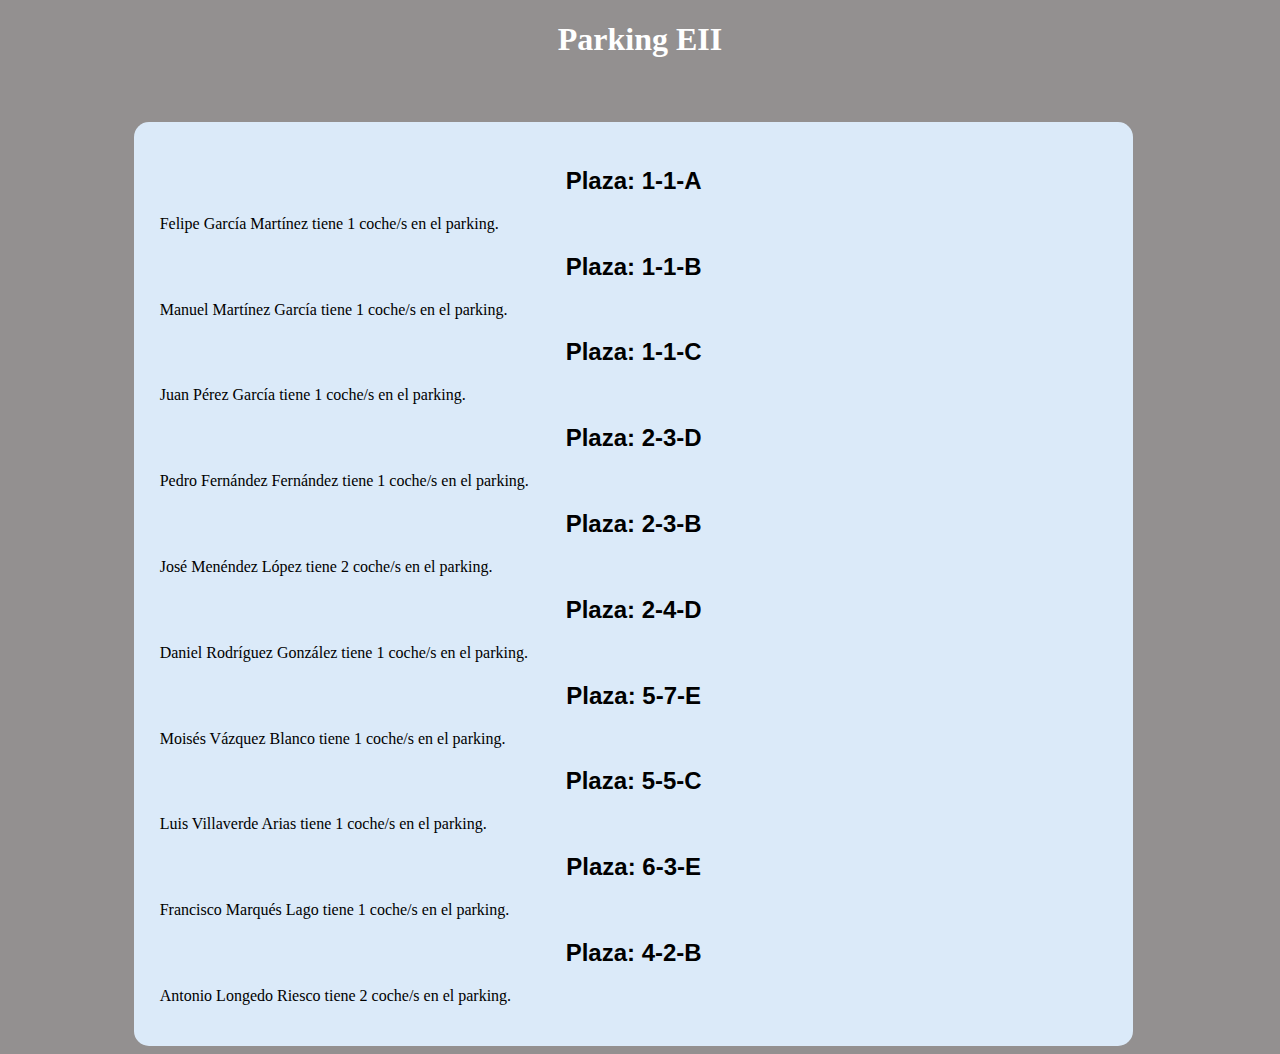
<file: Java/XMLParser/out/index.html>
<!DOCTYPE html>
<html lang='es'>
<head>
<title>Parser XML Java</title>
<meta charset = 'utf-8'>
<link rel='stylesheet' type='text/css' href='estilo.css'>
</head>
<body>
<header>
<h1>Parking EII</h1>
</header>
<section>
<h2> Plaza: 1-1-A</h2>
<article>
<p>Felipe García Martínez tiene 1 coche/s en el parking.</p>
</article>
<h2> Plaza: 1-1-B</h2>
<article>
<p>Manuel Martínez García tiene 1 coche/s en el parking.</p>
</article>
<h2> Plaza: 1-1-C</h2>
<article>
<p>Juan Pérez García tiene 1 coche/s en el parking.</p>
</article>
<h2> Plaza: 2-3-D</h2>
<article>
<p>Pedro Fernández Fernández tiene 1 coche/s en el parking.</p>
</article>
<h2> Plaza: 2-3-B</h2>
<article>
<p>José Menéndez López tiene 2 coche/s en el parking.</p>
</article>
<h2> Plaza: 2-4-D</h2>
<article>
<p>Daniel Rodríguez González tiene 1 coche/s en el parking.</p>
</article>
<h2> Plaza: 5-7-E</h2>
<article>
<p>Moisés Vázquez Blanco tiene 1 coche/s en el parking.</p>
</article>
<h2> Plaza: 5-5-C</h2>
<article>
<p>Luis Villaverde Arias tiene 1 coche/s en el parking.</p>
</article>
<h2> Plaza: 6-3-E</h2>
<article>
<p>Francisco Marqués Lago tiene 1 coche/s en el parking.</p>
</article>
<h2> Plaza: 4-2-B</h2>
<article>
<p>Antonio Longedo Riesco tiene 2 coche/s en el parking.</p>
</article>
</section>
</body>
</html>
</file>
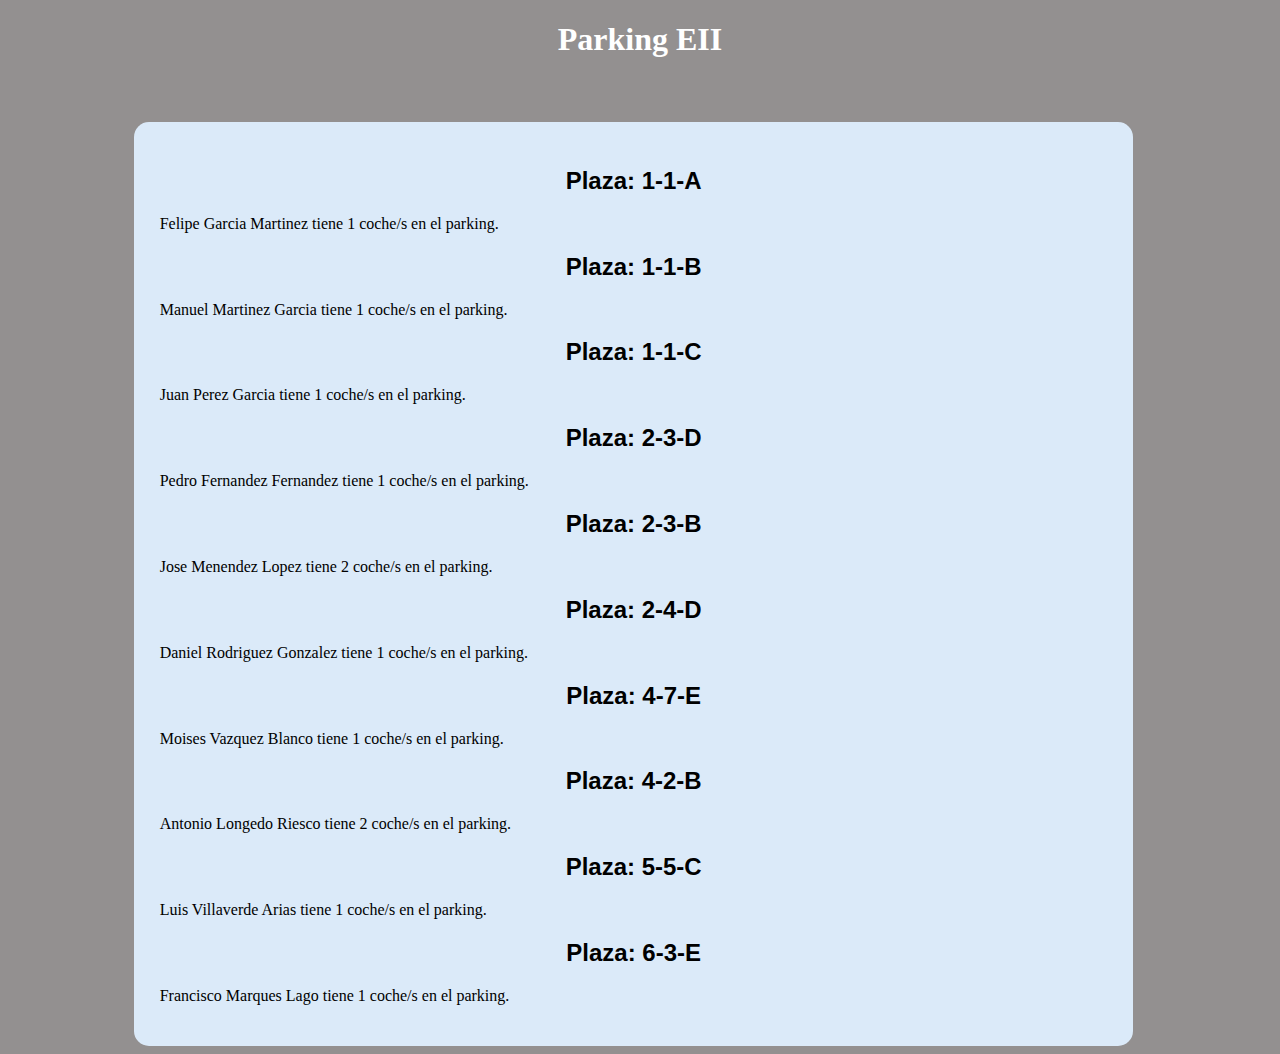
<file: Ruby/XMLParser/out/index.html>
<!DOCTYPE html>
<html lang='es'>
<head>
<title>Parser XML Ruby</title>
<meta charset = 'utf-8'>
<link rel='stylesheet' type='text/css' href='estilo.css'>
</head><body>
<header>
<h1>Parking EII</h1>
</header><section>
<h2> Plaza: 1-1-A</h2>
<article>
<p>Felipe Garcia Martinez tiene 1 coche/s en el parking.</p>
</article>
<h2> Plaza: 1-1-B</h2>
<article>
<p>Manuel Martinez Garcia tiene 1 coche/s en el parking.</p>
</article>
<h2> Plaza: 1-1-C</h2>
<article>
<p>Juan Perez Garcia tiene 1 coche/s en el parking.</p>
</article>
<h2> Plaza: 2-3-D</h2>
<article>
<p>Pedro Fernandez Fernandez tiene 1 coche/s en el parking.</p>
</article>
<h2> Plaza: 2-3-B</h2>
<article>
<p>Jose Menendez Lopez tiene 2 coche/s en el parking.</p>
</article>
<h2> Plaza: 2-4-D</h2>
<article>
<p>Daniel Rodriguez Gonzalez tiene 1 coche/s en el parking.</p>
</article>
<h2> Plaza: 4-7-E</h2>
<article>
<p>Moises Vazquez Blanco tiene 1 coche/s en el parking.</p>
</article>
<h2> Plaza: 4-2-B</h2>
<article>
<p>Antonio Longedo Riesco tiene 2 coche/s en el parking.</p>
</article>
<h2> Plaza: 5-5-C</h2>
<article>
<p>Luis Villaverde Arias tiene 1 coche/s en el parking.</p>
</article>
<h2> Plaza: 6-3-E</h2>
<article>
<p>Francisco Marques Lago tiene 1 coche/s en el parking.</p>
</article>
</section>
</body>
</html>
</file>
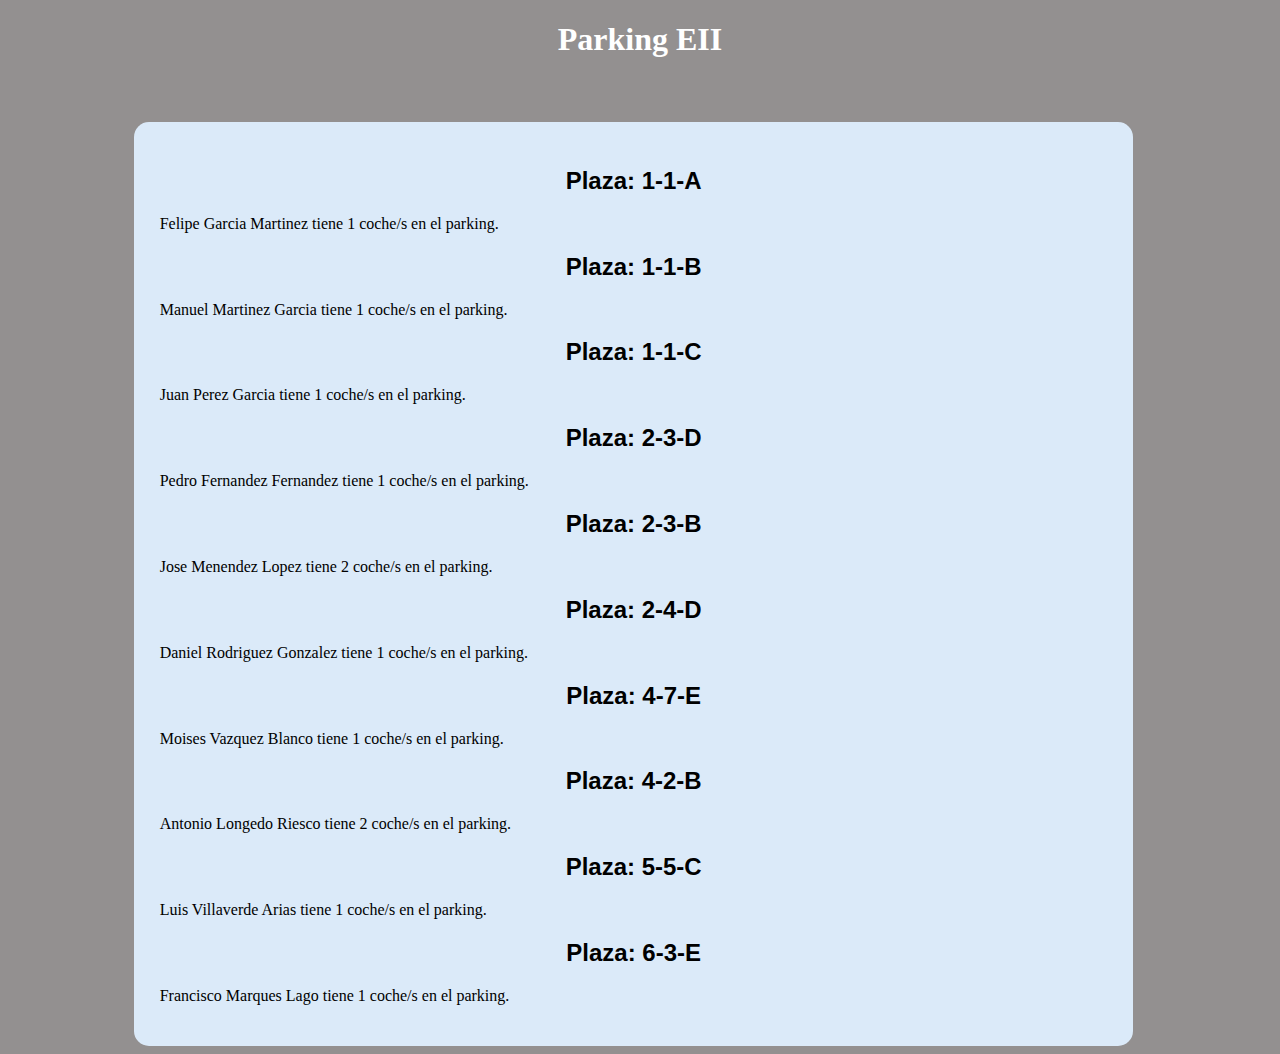
<file: CSharp/XMLParser/XMLParser/out/index.html>
<!DOCTYPE html>
<html lang='es'>
<head>
<title>Parser XML Java</title>
<meta charset = 'utf-8'>
<link rel='stylesheet' type='text/css' href='estilo.css'>
</head>
<body>
<header>
<h1>Parking EII</h1>
</header>
<section>
<h2> Plaza: 1-1-A</h2>
<article>
<p>Felipe Garcia Martinez tiene 1 coche/s en el parking.</p>
</article>
<h2> Plaza: 1-1-B</h2>
<article>
<p>Manuel Martinez Garcia tiene 1 coche/s en el parking.</p>
</article>
<h2> Plaza: 1-1-C</h2>
<article>
<p>Juan Perez Garcia tiene 1 coche/s en el parking.</p>
</article>
<h2> Plaza: 2-3-D</h2>
<article>
<p>Pedro Fernandez Fernandez tiene 1 coche/s en el parking.</p>
</article>
<h2> Plaza: 2-3-B</h2>
<article>
<p>Jose Menendez Lopez tiene 2 coche/s en el parking.</p>
</article>
<h2> Plaza: 2-4-D</h2>
<article>
<p>Daniel Rodriguez Gonzalez tiene 1 coche/s en el parking.</p>
</article>
<h2> Plaza: 4-7-E</h2>
<article>
<p>Moises Vazquez Blanco tiene 1 coche/s en el parking.</p>
</article>
<h2> Plaza: 4-2-B</h2>
<article>
<p>Antonio Longedo Riesco tiene 2 coche/s en el parking.</p>
</article>
<h2> Plaza: 5-5-C</h2>
<article>
<p>Luis Villaverde Arias tiene 1 coche/s en el parking.</p>
</article>
<h2> Plaza: 6-3-E</h2>
<article>
<p>Francisco Marques Lago tiene 1 coche/s en el parking.</p>
</article>
</section>
</body>
</html>
</file>
<file: Java/XMLParser/out/estilo.css>
body {
	background-color: #939090;
}
h1 {
	color: #FFFFFF;
	text-align: center;
}
h2{
	text-align: center;
	font-family: Helvetica, sans-serif;
}
img {
	height: 150px;
	width: 200px;
	border-radius: 15px;
}
section {
	background-color: #DBEAF9; 
	border-radius: 15px;
	width: 75%;
	padding: 2%;
	margin-top: 5%;
	margin-left: 10%;
	clear: both;
	height: 150%;
}

table {
	border: 1px dashed;
}

td{
	border: 1px dotted;
	padding: 2px;
}

caption {
	font-style: italic;
}
footer {
	text-align: center;
	border-top: 1px solid;
}
address{
	text-align: center;
}

#propietario {
	float: left;
	width: 50%;
	margin-left: 10%;
}

#coche {
	margin-left: 60%;
}
</file>
<file: Ruby/XMLParser/out/estilo.css>
body {
	background-color: #939090;
}
h1 {
	color: #FFFFFF;
	text-align: center;
}
h2{
	text-align: center;
	font-family: Helvetica, sans-serif;
}
img {
	height: 150px;
	width: 200px;
	border-radius: 15px;
}
section {
	background-color: #DBEAF9; 
	border-radius: 15px;
	width: 75%;
	padding: 2%;
	margin-top: 5%;
	margin-left: 10%;
	clear: both;
	height: 150%;
}

table {
	border: 1px dashed;
}

td{
	border: 1px dotted;
	padding: 2px;
}

caption {
	font-style: italic;
}
footer {
	text-align: center;
	border-top: 1px solid;
}
address{
	text-align: center;
}

#propietario {
	float: left;
	width: 50%;
	margin-left: 10%;
}

#coche {
	margin-left: 60%;
}
</file>
<file: CSharp/XMLParser/XMLParser/out/estilo.css>
body {
	background-color: #939090;
}
h1 {
	color: #FFFFFF;
	text-align: center;
}
h2{
	text-align: center;
	font-family: Helvetica, sans-serif;
}
img {
	height: 150px;
	width: 200px;
	border-radius: 15px;
}
section {
	background-color: #DBEAF9; 
	border-radius: 15px;
	width: 75%;
	padding: 2%;
	margin-top: 5%;
	margin-left: 10%;
	clear: both;
	height: 150%;
}

table {
	border: 1px dashed;
}

td{
	border: 1px dotted;
	padding: 2px;
}

caption {
	font-style: italic;
}
footer {
	text-align: center;
	border-top: 1px solid;
}
address{
	text-align: center;
}

#propietario {
	float: left;
	width: 50%;
	margin-left: 10%;
}

#coche {
	margin-left: 60%;
}
</file>
